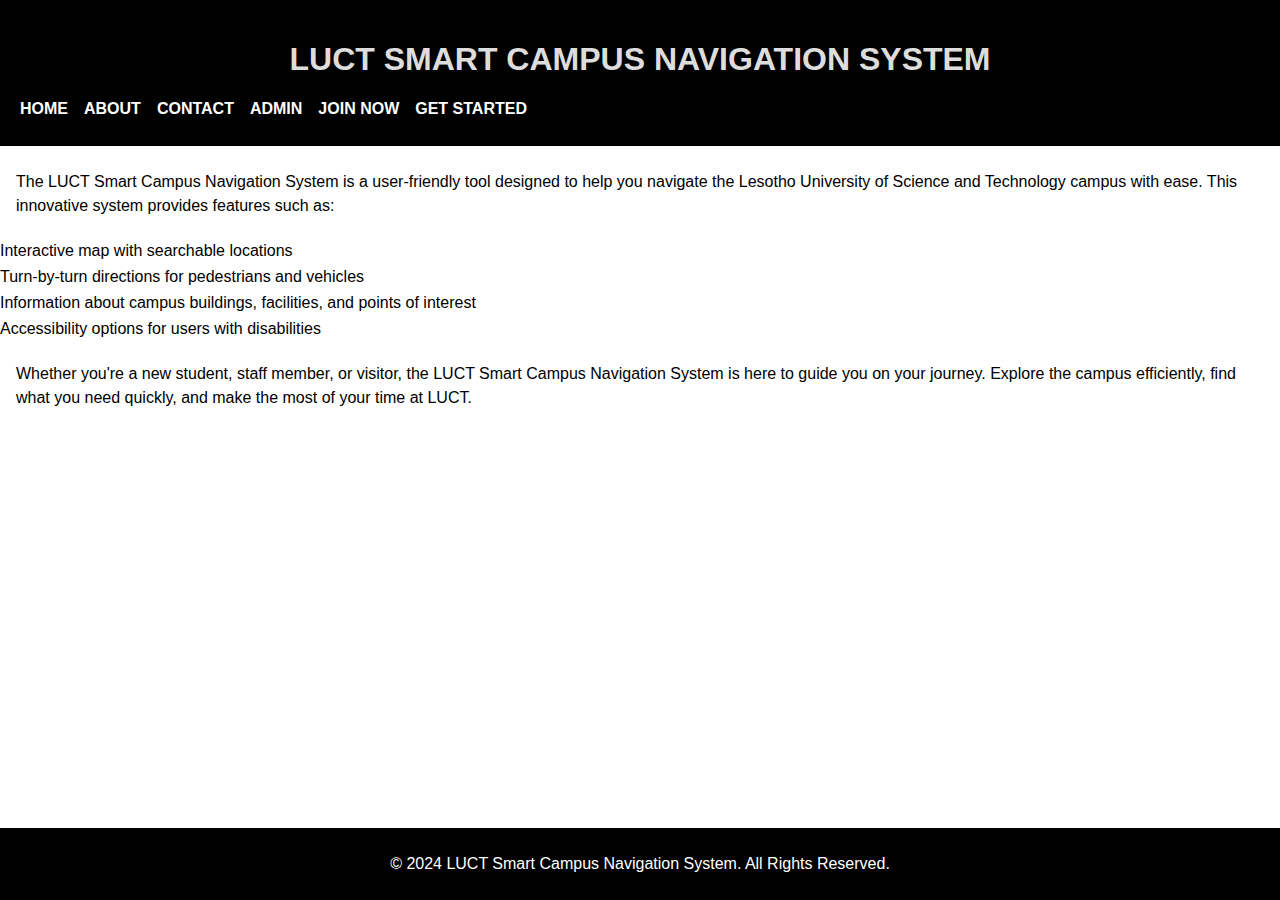
<file: about.html>
<!DOCTYPE html>
<html>
<head>
    <header>
        <h1>LUCT Smart Campus Navigation System</h1>
        <div class="collapse navbar-collapse" id="navbarSupportedContent">
            <ul class="navbar-nav nav-dropdown" data-app-modern-menu="true">
                <li class="nav-item">
                    <a class="nav-link link text-black display-4" href="index.html">Home</a>
                </li>
                <li class="nav-item">
                    <a class="nav-link link text-black display-4" href="about.html">About</a>
                </li>
                <li class="nav-item">
                    <a class="nav-link link text-black display-4" href="contact.html">Contact</a>
                </li>
                <li class="nav-item">
                    <a class="nav-link link text-black display-4" href="admin.html">Admin</a>
                </li>
         
                <li class="nav-item">
                    <a class="nav-link link text-black display-4" href="signup.html">Join Now</a>
                </li>
                <li class="nav-link link text-black display-4">
                    <a class="btn btn-primary display-4" href="navigate.html">Get Started</a>
                </li>
            </ul>
        </div>
    </header>
</head>
<style>
    body {
        font-family: Arial, sans-serif;
        margin: 0;
        display: flex;
        flex-direction: column;
        min-height: 100vh;
    }

    .content-wrapper {
        flex: 1;
    }

    header {
        text-align: center;
        background-color: #000000;
        color: #ddd;
        padding: 20px;
        text-transform: uppercase;
        -webkit-text-stroke-width: 0%;
    }

    .navbar-nav {
        display: flex;
        list-style: none;
        margin: 0;
        padding: 0;
    }

    .navbar-nav li {
        margin-right: 1rem;
    }

    .navbar-nav .nav-link {
        display: block;
    }

    a {
        color: #ffffff;
        text-decoration: none;
        font-weight: bold;
    }

    .container {
        width: 50%;
        margin: 0 auto;
    }

    .form-container {
        margin: 2rem auto;
        width: 600px;
        border: 1px solid #ddd;
        padding: 2rem;
        border-radius: 20px;
        background-color: #f5f5f5;
        box-shadow: 4px 2px 5px rgba(0, 0, 0, 0.1);
    }

    h2 {
        text-align: center;
    }

    form {
        display: flex;
        flex-direction: column;
        gap: 15px;
        font-size: 20px;
        color: blue;
    }

    label {
        font-weight: bold;
        color: blue;
        font-size: 40px;
    }

    input, textarea, button {
        padding: 10px;
        font-size: 1em;
    }

    button {
        background-color: #4CAF50;
        color: blue;
        border: none;
        cursor: pointer;
        font-size: 40px;
    }

    button:hover {
        background-color: #45a049;
    }

    footer {
        background-color: black;
        color: white;
        text-align: center;
        padding: 1rem 2rem;
        margin-top: auto;
    }

    footer p {
        margin: 0;
    }

    p {
        font-size: 16px;
        line-height: 1.5;
        margin: 1rem 0;
        padding: 0.5rem 1rem;
    }

    ul {
        list-style: disc;
        padding: 0;
        margin: 1rem 0;
    }

    ul li {
        margin-bottom: 0.5rem;
    }
</style>

<body>
    <div class="content-wrapper">
        <p>The LUCT Smart Campus Navigation System is a user-friendly tool designed to help you navigate the Lesotho University of Science and Technology campus with ease. This innovative system provides features such as:</p>
        <ul>
            <li>Interactive map with searchable locations</li>
            <li>Turn-by-turn directions for pedestrians and vehicles</li>
            <li>Information about campus buildings, facilities, and points of interest</li>
            <li>Accessibility options for users with disabilities</li>
        </ul>
        <p>Whether you're a new student, staff member, or visitor, the LUCT Smart Campus Navigation System is here to guide you on your journey. Explore the campus efficiently, find what you need quickly, and make the most of your time at LUCT.</p>
    </div>
    <footer>
        <p>&copy; 2024 LUCT Smart Campus Navigation System. All Rights Reserved.</p>
    </footer>
</body>
</html>
</file>
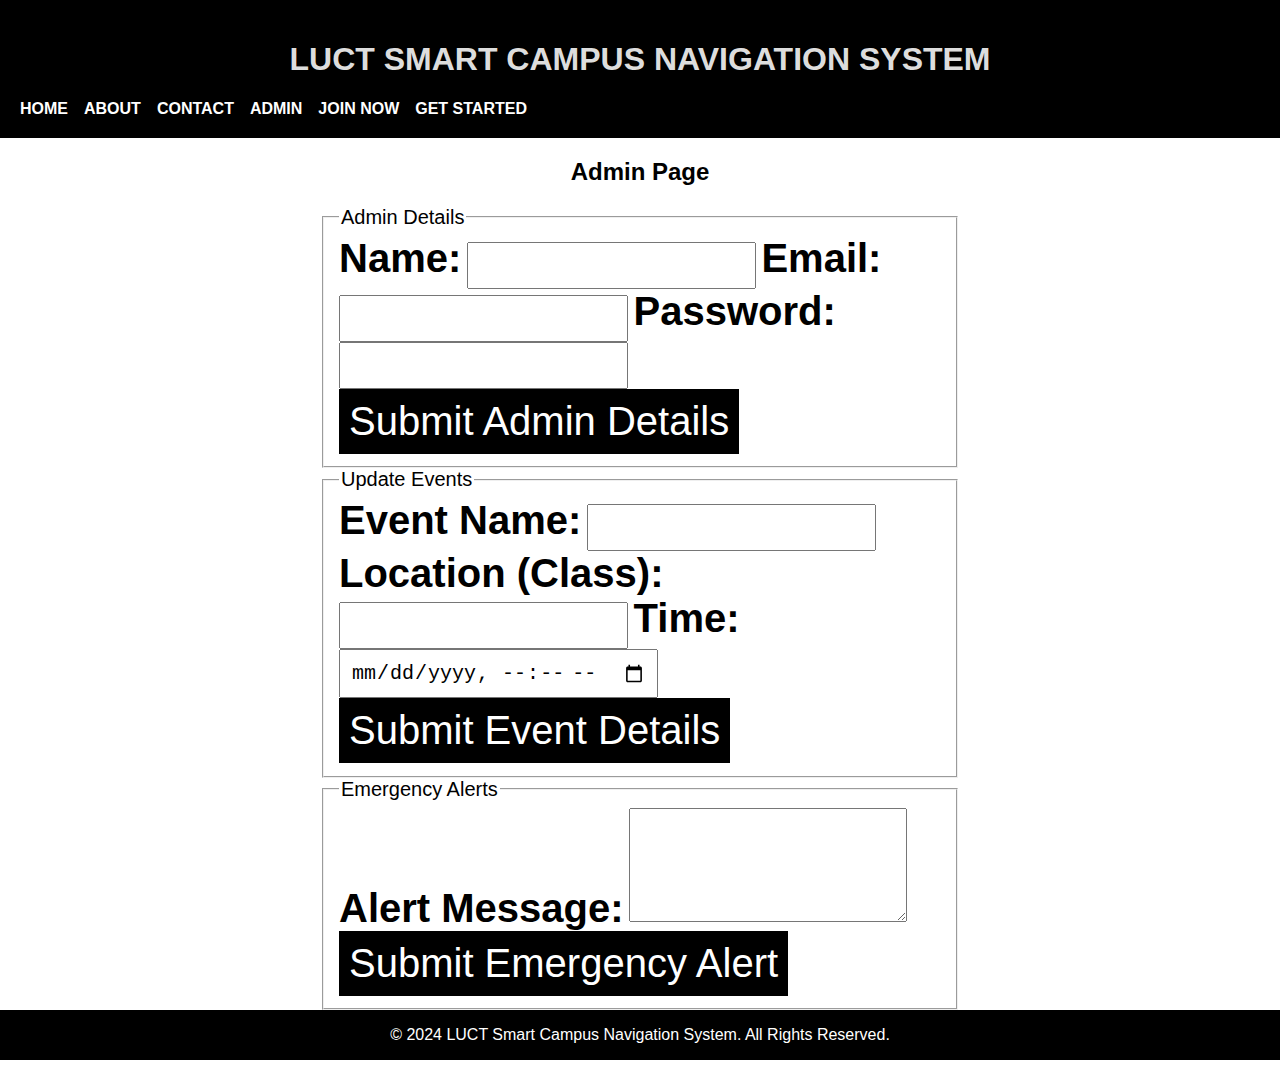
<file: admin.html>
<!DOCTYPE html>
<html lang="en">
<head>
    <title>LUCT Smart Campus Navigation System</title>
    <header>
        <h1>LUCT Smart Campus Navigation System</h1>
        <div class="collapse navbar-collapse" id="navbarSupportedContent">
            <ul class="navbar-nav nav-dropdown" data-app-modern-menu="true">
                <li class="nav-item">
                    <a class="nav-link link text-black display-4" href="index.html">Home</a>
                </li>
                <li class="nav-item">
                    <a class="nav-link link text-black display-4" href="about.html">About</a>
                </li>
                <li class="nav-item">
                    <a class="nav-link link text-black display-4" href="contact.html">Contact</a>
                </li>
                <li class="nav-item">
                    <a class="nav-link link text-black display-4" href="admin.html">Admin</a>
                </li>
         
            <li class="nav-item">
                <a class="nav-link link text-black display-4" href="signup.html">Join Now</a>
            </li>
            <li class="nav-link link text-black display-4">
                <a class="btn btn-primary display-4" href="navigate.html">Get Started</a>
            </ul>
        </div>
    </div>
</nav>
    </header>
</head>
<style>
    header{
        text-align: center;
        background-color: #000000;
        color: #ddd;
        padding: 20px;
        text-transform: uppercase; 
        -webkit-text-stroke-width: 0%;
    }
    .navbar-nav {
        display: flex; /* Make navigation items display horizontally */
        list-style: none; /* Remove default bullet points */
        margin: 0; /* Remove default margin */
        padding: 0; /* Remove default padding */
    }

    .navbar-nav li {
        margin-right: 1rem; /* Add spacing between navigation items */
    }

    .navbar-nav .nav-link {
        display: block; /* Allow full width for links */
    }

    body {
        font-family: Arial, sans-serif;
        display: flex;
        flex-direction: column;
        min-height: 100vh;
        margin: 0;
    }

    .content-wrapper {
        flex: 1;
    }

    a {
        color: #ffffff; /* Set the link color */
        text-decoration: none; /* Remove underline from links by default */
        font-weight: bold; /* Make links bold */
    }

    .container {
        width: 50%;
        margin: 0 auto;
    }

    .form-container {
        margin: 2rem auto;
        width: 600px;
        border: 1px solid #ddd;
        padding: 2rem;
        border-radius: 20px;
        background-color: #f5f5f5;
        box-shadow: 4px 2px 5px rgba(0, 0, 0, 0.1);
    }

    h2 {
        text-align: center;
    }

    form {
        display: flex;
        flex-direction: column;
        gap: 15px;
        font-size: 20px;
        color: rgb(0, 0, 0);
    }

    label {
        font-weight: bold;
        color: rgb(0, 0, 0);
        font-size: 40px;
    }

    input, textarea, button {
        padding: 10px;
        font-size: 1em;
    }

    button {
        background-color: #000000;
        color: rgb(255, 255, 255);
        border: none;
        cursor: pointer;
        font-size: 40px;
    }

    button:hover {
        background-color: #ffffff;
    }

    footer {
        background-color: black;
        color: white;
        text-align: center;
        padding: 1rem 2rem; /* Add some padding for spacing */
        margin-top: auto;
    }

    footer p {
        margin: 0; /* Remove default margin from paragraph */
    }
</style>
<body>
    <div class="content-wrapper">
        <div class="container">
            <h2>Admin Page</h2>
            <div class="admin-forms flex-container">
                <form id="adminForm">
                    <fieldset>
                        <legend>Admin Details</legend>
                        <label for="adminName">Name:</label>
                        <input type="text" id="adminName" name="adminName" required>
        
                        <label for="adminEmail">Email:</label>
                        <input type="email" id="adminEmail" name="adminEmail" required>
        
                        <label for="adminPassword">Password:</label>
                        <input type="password" id="adminPassword" name="adminPassword" required>
        
                        <button type="submit" class="submitAdmin">Submit Admin Details</button>
                    </fieldset>
                </form>
                <form id="eventForm">
                    <fieldset>
                        <legend>Update Events</legend>
                        <label for="eventName">Event Name:</label>
                        <input type="text" id="eventName" name="eventName" required>
        
                        <label for="eventLocation">Location (Class):</label>
                        <input type="text" id="eventLocation" name="eventLocation" required>
        
                        <label for="eventTime">Time:</label>
                        <input type="datetime-local" id="eventTime" name="eventTime" required>
        
                        <button type="submit" class="submitEvent">Submit Event Details</button>
                    </fieldset>
                </form>
            </div>
            <form id="emergencyForm">
                <fieldset>
                    <legend>Emergency Alerts</legend>
                    <label for="emergencyMessage">Alert Message:</label>
                    <textarea id="emergencyMessage" name="emergencyMessage" rows="4" required></textarea>
        
                    <button type="submit" class="submitEmergency">Submit Emergency Alert</button>
                </fieldset>
            </form>
        </div>
    </div>
    <footer>
        <p>&copy; 2024 LUCT Smart Campus Navigation System. All Rights Reserved.</p>
    </footer>
</body>
</html>
</file>
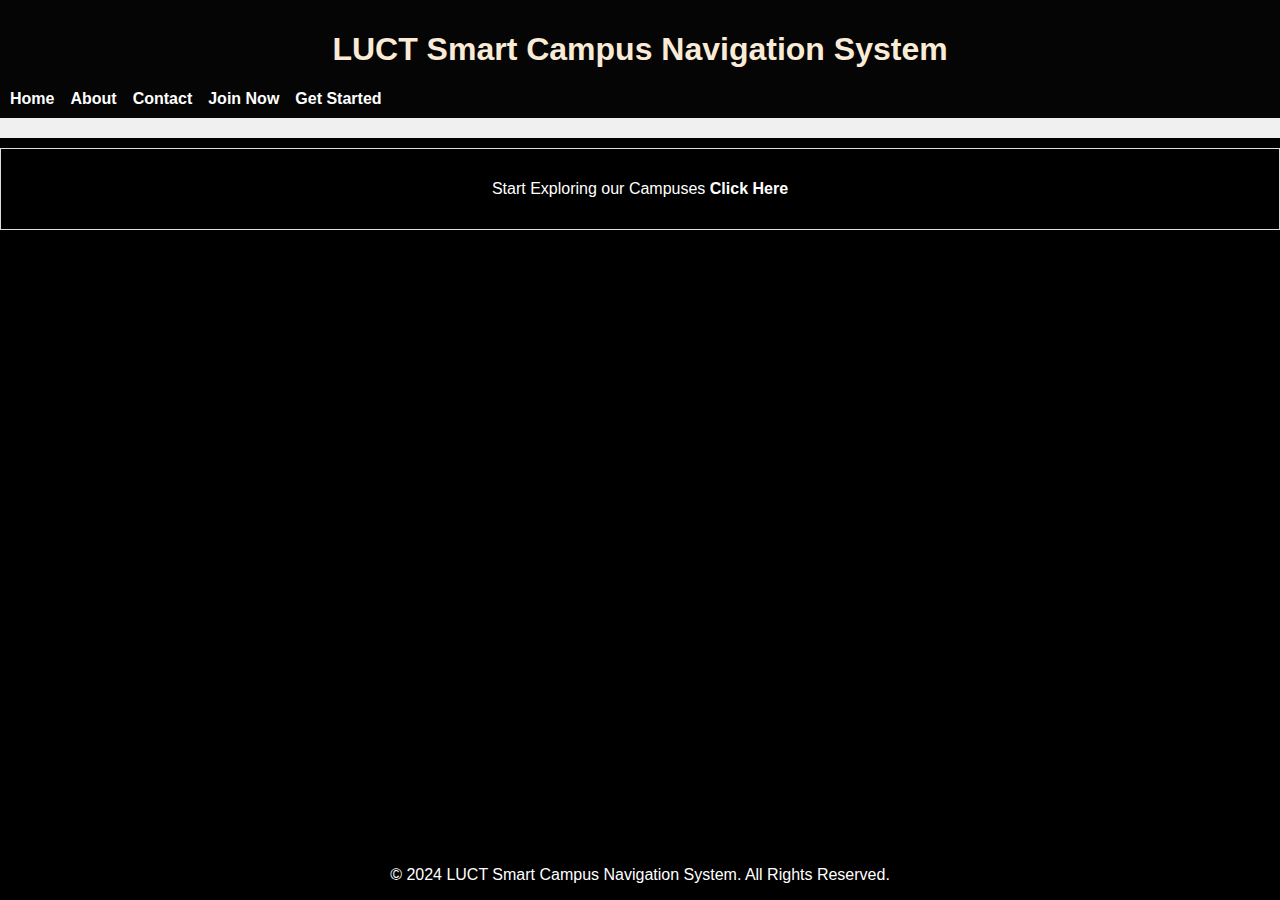
<file: navigate.html>
<!DOCTYPE html>
<html lang="en">
<head>
  <meta charset="UTF-8">
  <meta name="viewport" content="width=device-width, initial-scale=1.0">
  <title>LUCT Smart Campus Navigation System</title>
  <link rel="stylesheet" href="navigation.css">
  <header>
    <h1>LUCT Smart Campus Navigation System</h1>
    <div class="collapse navbar-collapse" id="navbarSupportedContent">
        <ul class="navbar-nav nav-dropdown" data-app-modern-menu="true">
            <li class="nav-item">
                <a class="nav-link link text-black display-4" href="index.html">Home</a>
            </li>
            <li class="nav-item">
                <a class="nav-link link text-black display-4" href="about.html">About</a>
            </li>
            <li class="nav-item">
                <a class="nav-link link text-black display-4" href="contact.html">Contact</a>
            </li>
            <li class="nav-item">
                <a class="nav-link text-black display-4" href="signup.html">Join Now</a>
            </li>
            <li class="nav-item">
                <a class="nav-link text-black display-4" href="navigate.html">Get Started</a>
            </li>
        </ul>
    </div>
</div>
</nav>
  </header>
</head>
<body>
  <div class="content-wrapper">
    <section data-bs-version="5.1" class="menu menu2 cid-udpKSa81ON" once="menu" id="menu-5-udpKSa81ON">
      <nav class="navbar navbar-dropdown navbar-fixed-top navbar-expand-lg">
        <button class="navbar-toggler" type="button" data-toggle="collapse" data-bs-toggle="collapse" data-target="#navbarSupportedContent" data-bs-target="#navbarSupportedContent" aria-controls="navbarNavAltMarkup" aria-expanded="false" aria-label="Toggle navigation">
          <div class="hamburger">
            <span></span>
            <span></span>
            <span></span>
            <span></span>
          </div>
        </button>
      </nav>
    </section>

    <main>
      <section id="map-container">
        <p>Start Exploring our Campuses <a href="https://www.google.com/maps/d/edit?mid=1YBG8AR2wXDicWivaKYoaaVRlk3_T-RE&usp=sharing">Click Here</a></p>
      </section>
    </main>
  </div>

  <style>
    body {
      font-family: Arial, sans-serif;
      margin: 0;
      display: flex;
      flex-direction: column;
      min-height: 100vh;
      background-color: black;
      color: #ffffff;
    }

    .content-wrapper {
      flex: 1;
    }

    .navbar-nav {
      display: flex;
      list-style: none;
      margin: 0;
      padding: 0;
    }

    .navbar-nav li {
      margin-right: 1rem;
    }

    .navbar-nav .nav-link {
      display: block;
    }

    header {
      text-align: center;
      padding: 10px;
      background-color: rgb(5, 5, 5);
      color: antiquewhite;
    }

    a {
      color: #ffffff;
      text-decoration: none;
      font-weight: bold;
    }

    #map-container {
      text-align: center;
      margin: 10px auto;
      padding: 15px;
      border: 1px solid #ddd;
    }

    h2 {
      margin-bottom: 10px;
    }

    a:hover {
      text-decoration: underline;
    }

    footer {
      background-color: black;
      color: white;
      text-align: center;
      padding: 1rem 2rem;
      margin-top: auto;
    }

    footer p {
      margin: 0;
    }
  </style>

  <footer>
    <p>&copy; 2024 LUCT Smart Campus Navigation System. All Rights Reserved.</p>
  </footer>

</body>
</html>
</file>
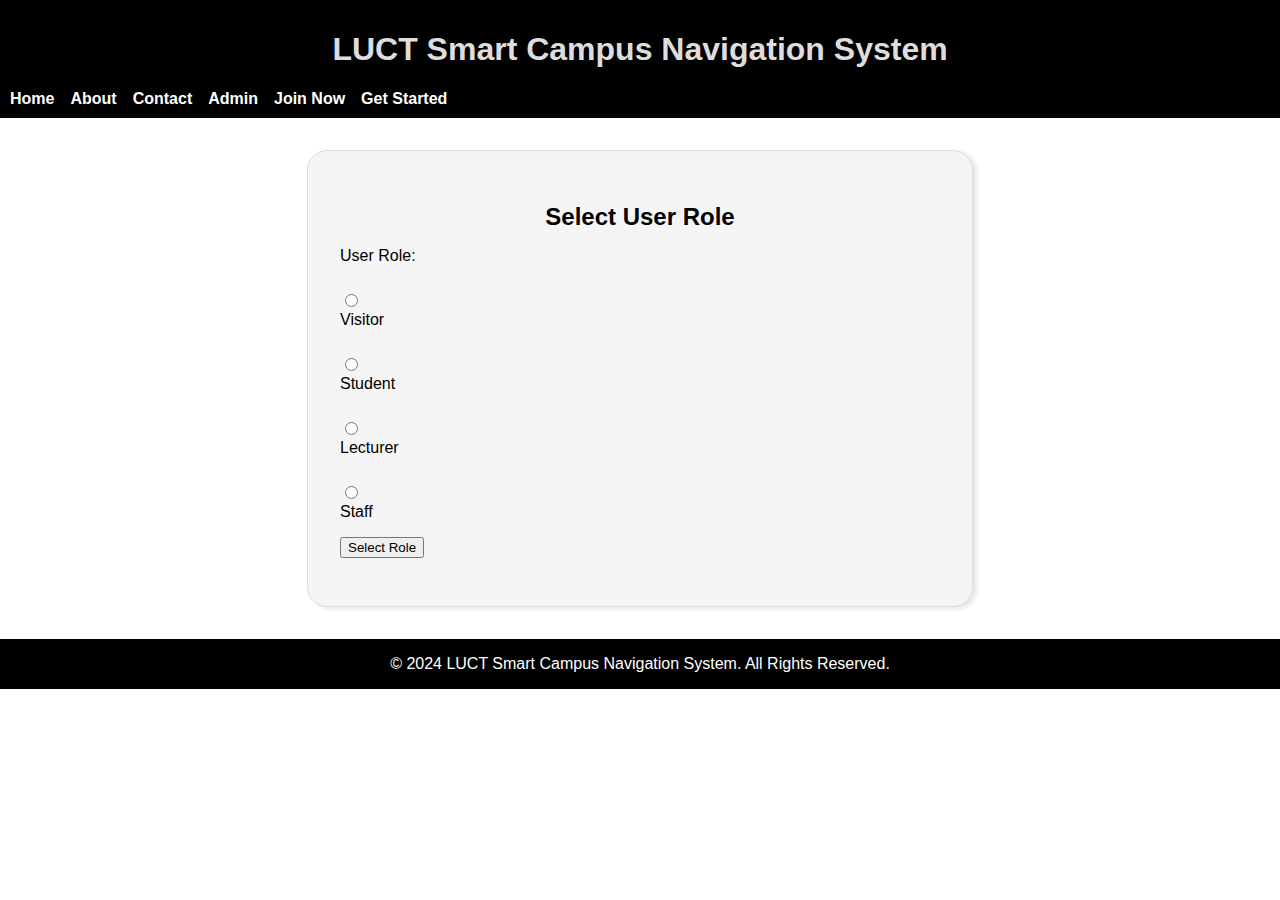
<file: signup.html>
<!DOCTYPE html>
<html>
<head>
    <link rel="stylesheet" href="navigation.css">
    <header>
        <h1>LUCT Smart Campus Navigation System</h1>
        <div class="collapse navbar-collapse" id="navbarSupportedContent">
            <ul class="navbar-nav nav-dropdown" data-app-modern-menu="true">
                <li class="nav-item">
                    <a class="nav-link link text-black display-4" href="index.html">Home</a>
                </li>
                <li class="nav-item">
                    <a class="nav-link link text-black display-4" href="about.html">About</a>
                </li>
                <li class="nav-item">
                    <a class="nav-link link text-black display-4" href="contact.html">Contact</a>
                </li>
                <li class="nav-item">
                    <a class="nav-link link text-black display-4" href="admin.html">Admin</a>
                </li>
                <li class="nav-item">
                    <a class="nav-link link text-black display-4" href="signup.html">Join Now</a>
                </li>
                <li class="nav-link link text-black display-4">
                    <a class="btn btn-primary display-4" href="navigate.html">Get Started</a>
                </li>
            </ul>
        </div>
    </header>

<style>
    header {
      text-align: center;
      padding: 10px;
      background-color:rgb(0, 0, 0);  
      color: #ddd;
    }
    .form-container {
      margin: 2rem auto;
      width: 600px;
      border: 1px solid #ddd;
      padding: 2rem;
      border-radius: 20px;
      background-color: #f5f5f5;
      box-shadow: 4px 2px 5px rgba(0, 0, 0, 0.1);
    }
    a {
        color: #ffffff;
        text-decoration: none;
        font-weight: bold;
    }
    h2 {
      text-align: center;
      font-family: 'Open Sans', sans-serif;
      font-weight: bold;
      font-size: 1.5rem;
      margin-bottom: 1rem;
    }
    .form-group {
      margin-bottom: 1rem;
    }
    label {
      font-family: 'Arial', sans-serif;
      display: block;
      margin-bottom: 0.5rem;
    }
    input[type="text"],
    input[type="password"] {
      width: 100%;
      padding: 0.5rem;
      border: 1px solid #ccc;
      border-radius: 3px;
      font-family: 'Roboto', sans-serif;
    }
    button[type="submit"] {
      background-color: #4CAF50; /* Green button color */
      color: white;
      padding: 0.75rem 1rem;
      border: none;
      border-radius: 3px;
      cursor: pointer;
    }
    .success-message,
    .error-message {
      font-size: 0.8rem;
      margin-top: 0.5rem;
    }
    .success-message {
      color: green;
    }
    .error-message {
      color: red;
    }
    .navbar-nav {
      display: flex; /* Make navigation items display horizontally */
      list-style: none; /* Remove default bullet points */
      margin: 0; /* Remove default margin */
      padding: 0; /* Remove default padding */
    }
    .navbar-nav li {
      margin-right: 1rem; /* Add spacing between navigation items */
    }
    .navbar-nav .nav-link {
      display: block; /* Allow full width for links */
    }
    .user-roles {  /* New style for the user roles container */
      display: flex;  /* Make elements display horizontally */
      margin: 0 -0.5rem;  /* Remove default radio button spacing */
    }
    .user-roles input[type="radio"] {  /* Style radio buttons */
      margin: 0 0.5rem 0 0;  /* Add spacing between radio buttons */
    }
    .user-roles label {  /* Style radio button labels */
      margin: 0 0.5rem;  /* Add spacing between labels */
    }
    footer {
      background-color: black;
      color: white;
      text-align: center;
      padding: 1rem 2rem; /* Add some padding for spacing */
    }
    footer p {
      margin: 0; /* Remove default margin from paragraph */
    }
</style>
</head>
<body>
<div class="form-container active" id="role-selection-container">
    <h2>Select User Role</h2>
    <form id="role-selection-form">
      <div class="form-group">
        <label>User Role:</label>
        <br>
        <input type="radio" id="role-visitor" name="user_role" value="visitor">
        <label for="role-visitor">Visitor</label>
        <br>
        <input type="radio" id="role-student" name="user_role" value="student">
        <label for="role-student">Student</label>
        <br>
        <input type="radio" id="role-lecturer" name="user_role" value="lecturer">
        <label for="role-lecturer">Lecturer</label>
        <br>
        <input type="radio" id="role-staff" name="user_role" value="staff">
        <label for="role-staff">Staff</label>
      </div>
      <div class="form-group">
        <button type="button" id="select-role-button">Select Role</button>
      </div>
    </form>
  </div>

  <div id="registration-form-container" style="display: none;">
    <h2>Sign Up</h2>
    <form id="signup-form" action="signup.php" method="POST">
      <div class="form-group">
        <label for="signup-username">Username</label>
        <input type="text" id="signup-username" name="username" required>
      </div>
      <div class="form-group">
        <label for="signup-password">Password</label>
        <input type="password" id="signup-password" name="password" required>
      </div>
      <div class="form-group">
        <label for="signup-confirm-password">Confirm Password</label>
        <input type="password" id="signup-confirm-password" name="confirm-password" required>
        <span class="error-message" id="password-mismatch-error"></span>
      </div>
      <div class="form-group">
        <button type="submit">Sign Up</button>
      </div>
    </form>
  </div>

  <div id="login-form-container" style="display: none;">
    <h2>Login</h2>
    <form id="login-form" action="login.php" method="post">
      <div class="form-group">
        <label for="login-username">Username</label>
        <input type="text" id="login-username" name="username" required>
      </div>
      <div class="form-group">
        <label for="login-password">Password</label>
        <input type="password" id="login-password" name="password" required>
      </div>
      <div class="form-group">
        <button type="submit">Login</button>
      </div>
    </form>
  </div>

  <script>
  const selectRoleButton = document.getElementById("select-role-button");
  const registrationFormContainer = document.getElementById("registration-form-container");
  const roleSelectionContainer = document.getElementById("role-selection-container");
  const loginFormContainer = document.getElementById("login-form-container");

  selectRoleButton.addEventListener("click", function() {
    roleSelectionContainer.classList.remove("active");
    registrationFormContainer.style.display = "block";
  });

  const signupForm = document.getElementById("signup-form");
  signupForm.addEventListener("submit", function(event) {
    event.preventDefault(); // Prevent default form submission

    const username = document.getElementById('signup-username').value;
    const password = document.getElementById('signup-password').value;
    const confirmPassword = document.getElementById('signup-confirm-password').value;
    const role = document.querySelector('input[name="user_role"]:checked').value;

    if (password !== confirmPassword) {
      document.getElementById('password-mismatch-error').textContent = 'Passwords do not match!';
      document.getElementById('password-mismatch-error').style.display = 'block';
      return;
    }

    fetch('signup.php', {
      method: 'POST',
      headers: {
        'Content-Type': 'application/x-www-form-urlencoded'
      },
      body: `username=${username}&password=${password}&role=${role}`
    })
    .then(response => response.text())
    .then(data => {
      if (data === 'success') {
        registrationFormContainer.style.display = "none";
        loginFormContainer.style.display = "block";
      } else {
        document.getElementById('password-mismatch-error').textContent = 'Error signing up. Please try again.';
        document.getElementById('password-mismatch-error').style.display = 'block';
      }
    })
    .catch(error => {
      document.getElementById('password-mismatch-error').textContent = 'An error occurred. Please try again.';
      document.getElementById('password-mismatch-error').style.display = 'block';
    });
  });

  const loginForm = document.getElementById("login-form");
  loginForm.addEventListener("submit", function(event) {
    event.preventDefault();

    const username = document.getElementById('login-username').value;
    const password = document.getElementById('login-password').value;

    fetch('login.php', {
      method: 'POST',
      headers: {
        'Content-Type': 'application/x-www-form-urlencoded'
      },
      body: `username=${username}&password=${password}`
    })
    .then(response => response.text())
    .then(data => {
      if (data === 'success') {
        window.location.href = 'index.html';
      } else {
        document.getElementById('login-error-message').textContent = data;
        document.getElementById('login-error-message').style.display = 'block';
      }
    })
    .catch(error => {
      document.getElementById('login-error-message').textContent = 'An error occurred. Please try again.';
      document.getElementById('login-error-message').style.display = 'block';
    });
  });
  </script>

  <footer>
    <p>&copy; 2024 LUCT Smart Campus Navigation System. All Rights Reserved.</p>
  </footer>
</body>
</html>
</file>
<file: navigation.css>
body {
    margin: 0;
    padding: 0;
    font-family: Arial, sans-serif;
  }

  /* Navigation bar styles */
  #menu-5-udpKSa81ON {
    background-color: #f0f0f0;
    display: flex;
    justify-content: space-between;
    align-items: center;
    padding: 10px 20px;
  }

  #menu-5-udpKSa81ON .navbar {
    display: flex;
    justify-content: space-between;
    align-items: center;
  }

  #menu-5-udpKSa81ON .logo {
    font-size: 1.5rem;
    font-weight: bold;
    color: #333;
  }

  #menu-5-udpKSa81ON .nav-links {
    display: flex;
    list-style: none;
    margin: 0;
    padding: 0;
  }

  #menu-5-udpKSa81ON .nav-item {
    margin-right: 20px;
  }

  #menu-5-udpKSa81ON .nav-link {
    text-decoration: none;
    color: #333;
    font-size: 1rem;
    padding: 5px 10px;
    border: 1px solid transparent;
    border-radius: 5px;
  }

  #menu-5-udpKSa81ON .nav-link:hover {
    background-color: #ddd;
    cursor: pointer;
  }

  #menu-5-udpKSa81ON .navbar-toggler {
    display: none; /* Hide by default for larger screens */
  }

  /* Responsive styles (optional) */
  @media (max-width: 768px) {
    #menu-5-udpKSa81ON .navbar {
      flex-direction: column;
      align-items: center;
    }

    #menu-5-udpKSa81ON .nav-links {
      flex-direction: column;
      gap: 10px;
      margin-top: 10px;
      display: none; /* Hide by default */
    }

    #menu-5-udpKSa81ON .navbar-toggler {
      display: block;
      padding: 10px;
      cursor: pointer;
    }

    #menu-5-udpKSa81ON .navbar-toggler:focus {
      outline: none;
    }

    #menu-5-udpKSa81ON .navbar-toggler .hamburger {
      display: flex;
      flex-direction: column;
      justify-content: space-around;
      width: 25px;
      height: 20px;
    }

    #menu-5-udpKSa81ON .navbar-toggler .hamburger span {
      background-color: #333;
      width: 100%;
      height: 2px;
      margin-bottom: 5px;
    }
  }

  /* Hero section styles */
  #hero-17-udpKSa98aZ {
    background-image: url("path/to/your/image.jpg");
    background-size: cover;
    background-position: center;
    padding: 100px 0;
    color: #fff;
  }

  #hero-17-udpKSa98aZ .container-fluid {
    text-align: center;
  }

  #hero-17-udpKSa98aZ h1 {
    font-size: 3rem;
    margin-bottom: 20px;
  }

  #hero-17-udpKSa98aZ p {
    font-size: 1.2rem;
    margin-bottom: 40px;
  }
</file>
